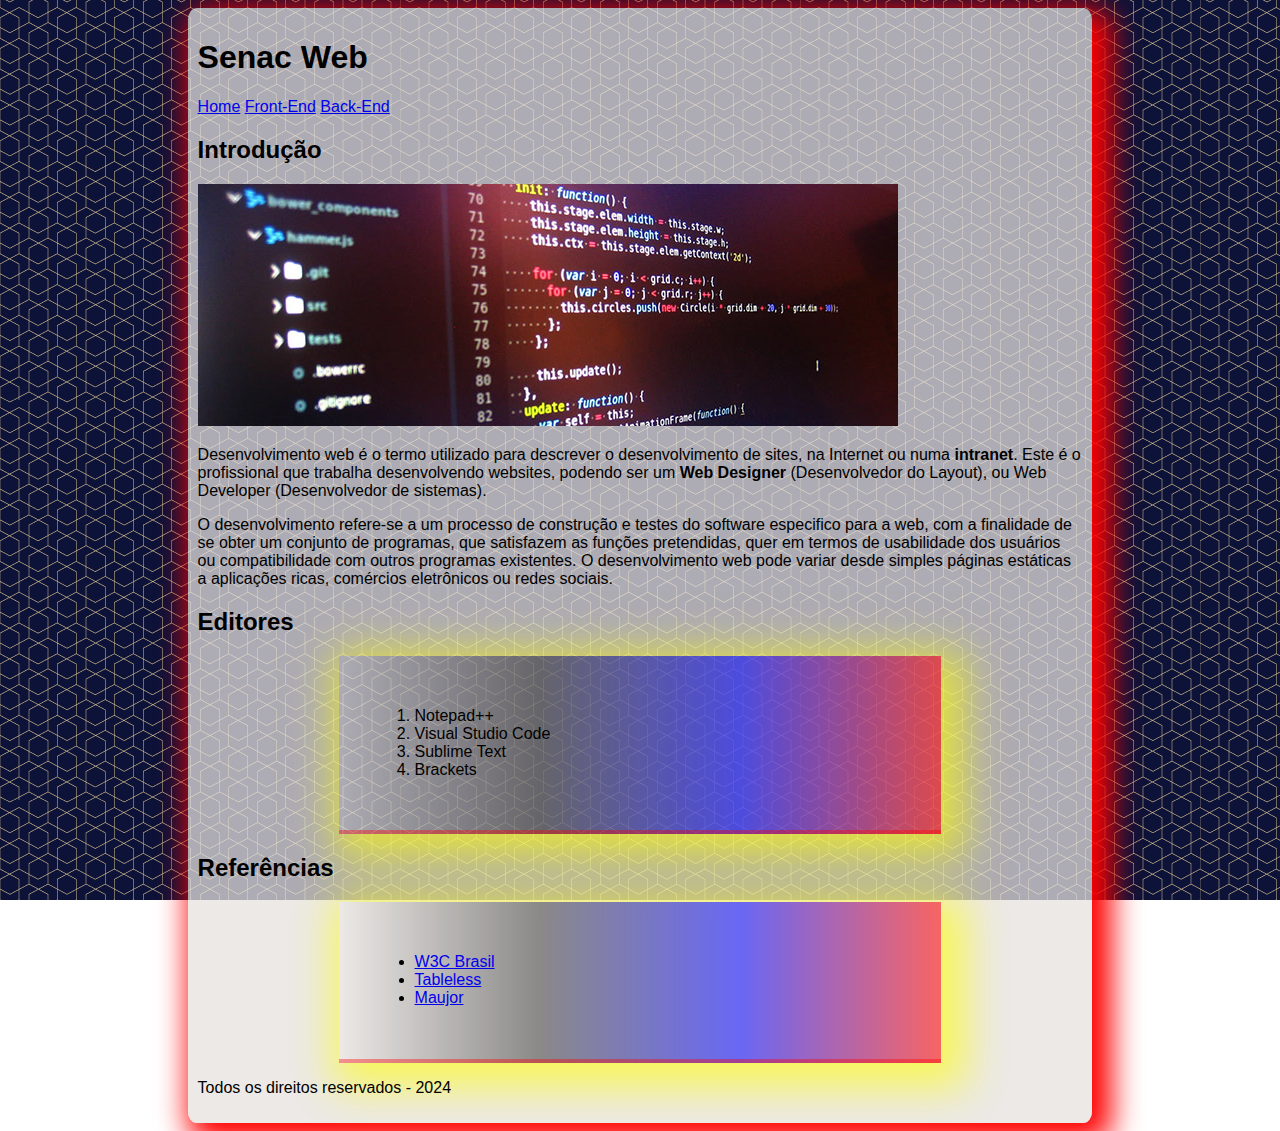
<file: index.html>
<!DOCTYPE html>
<html lang="pt-br">

<head>
    <meta charset="UTF-8">
    <meta name="viewport" content="width=device-width, initial-scale=1.0">
    <title>Site Exemplo</title>
    <link rel="stylesheet" href="css/estilos.css">
</head>

<body>
    <div class="container">
        <h1>Senac Web</h1>

        <nav>
            <a href="index.html">Home</a>
            <a href="front-end.html">Front-End</a>
            <a href="back-end.html">Back-End</a>
        </nav>

        <h2>Introdução</h2>

        <img src="imagens/destaque.jpg" alt="">

        <p> Desenvolvimento web é o termo utilizado para descrever o desenvolvimento
            de sites, na Internet ou numa <b>intranet</b>. Este é o profissional que trabalha desenvolvendo websites,
            podendo ser um
            <b>Web Designer</b> (Desenvolvedor do Layout), ou Web Developer (Desenvolvedor de sistemas).
        </p>

        <p>
            O desenvolvimento refere-se a um processo de construção e testes do software especifico para a web, com a
            finalidade de se obter um conjunto de programas, que satisfazem as funções pretendidas, quer em termos de
            usabilidade dos usuários ou compatibilidade com outros programas existentes. O desenvolvimento web pode
            variar desde simples páginas estáticas a aplicações ricas, comércios eletrônicos ou redes sociais.
        </p>

        <h2>Editores</h2>

        <div class="listas">
            <ol>
                <li>Notepad++</li>
                <li>Visual Studio Code</li>
                <li>Sublime Text</li>
                <li>Brackets</li>
            </ol>
        </div>

        <h2>Referências</h2>

        <div class="listas">
            <ul>
                <li><a href="http://www.w3c.br" target="_blank">W3C Brasil</a></li>
                <li><a href="http://www.tableless.com.br" target="_blank">Tableless</a></li>
                <li><a href="http://www.maujor.com" target="_blank">Maujor</a></li>
            </ul>
        </div>

        <p>
            Todos os direitos reservados - 2024
        </p>
    </div>

</body>

</html>
</file>
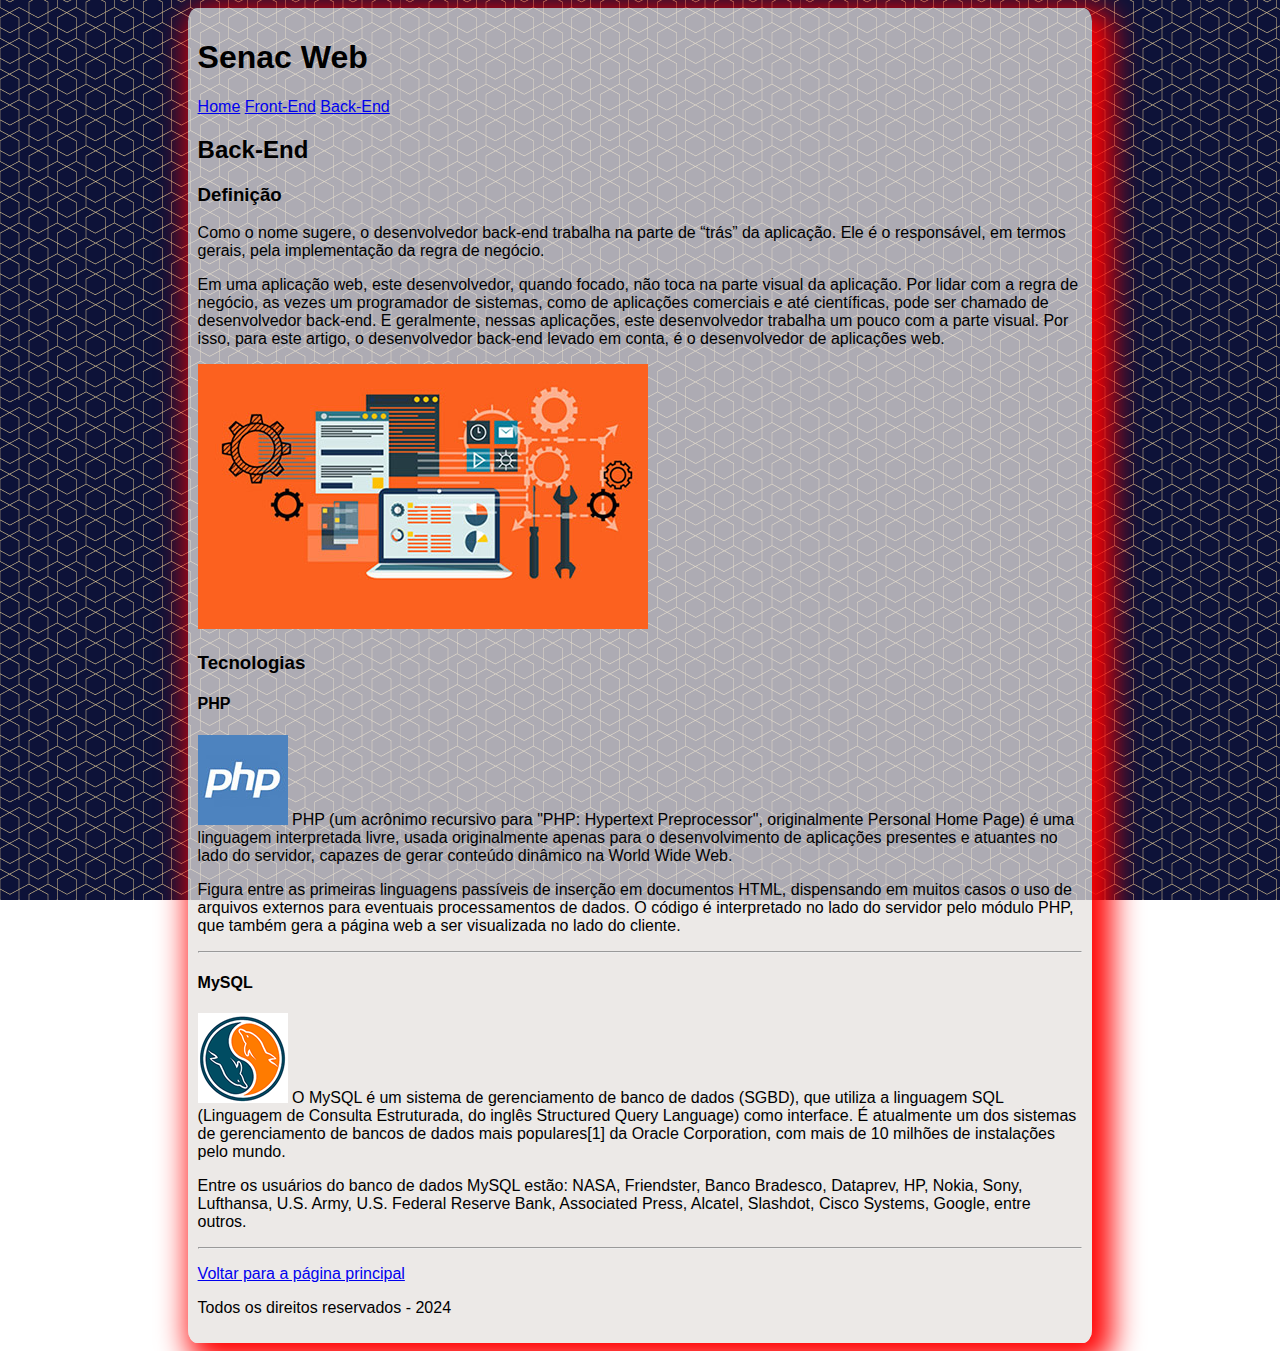
<file: back-end.html>
<!DOCTYPE html>
<html lang="pt-br">
<head>
<meta charset="UTF-8">
<meta name="viewport" content="width=device-width, initial-scale=1.0">
<title>Back-End | Site Exemplo</title>
<link rel="stylesheet" href="css/estilos.css">
</head>
<body>
    <div class="container">
	<h1>Senac Web</h1>
     
	<nav>
		<a href="index.html">Home</a>
		<a href="front-end.html">Front-End</a>
		<a href="back-end.html">Back-End</a>
	</nav>
	
    <h2>Back-End</h2>

    <h3>Definição</h3>
    <p>Como o nome sugere, o desenvolvedor back-end trabalha na parte de “trás” da aplicação. Ele é o responsável, em termos gerais, pela implementação da regra de negócio.</p>
    <p>Em uma aplicação web, este desenvolvedor, quando focado, não toca na parte visual da aplicação. Por lidar com a regra de negócio, as vezes um programador de sistemas, como de aplicações comerciais e até científicas, pode ser chamado de desenvolvedor back-end. E geralmente, nessas aplicações, este desenvolvedor trabalha um pouco com a parte visual. Por isso, para este artigo, o desenvolvedor back-end levado em conta, é o desenvolvedor de aplicações web.</p>


    <img src="imagens/back-end.jpg" alt="">


    <h3>Tecnologias</h3>

    <h4>PHP</h4>
    <p>
        <img src="imagens/logo-php.jpg" alt="">
        PHP (um acrônimo recursivo para "PHP: Hypertext Preprocessor", originalmente Personal Home Page) é uma linguagem interpretada livre, usada originalmente apenas para o desenvolvimento de aplicações presentes e atuantes no lado do servidor, capazes de gerar conteúdo dinâmico na World Wide Web.
	</p>
    <p>Figura entre as primeiras linguagens passíveis de inserção em documentos HTML, dispensando em muitos casos o uso de arquivos externos para eventuais processamentos de dados. O código é interpretado no lado do servidor pelo módulo PHP, que também gera a página web a ser visualizada no lado do cliente.</p>

    <hr>

    <h4>MySQL</h4>
    <p> 
        <img src="imagens/logo-mysql.gif" alt="">
        O MySQL é um sistema de gerenciamento de banco de dados (SGBD), que utiliza a linguagem SQL (Linguagem de Consulta Estruturada, do inglês Structured Query Language) como interface. É atualmente um dos sistemas de gerenciamento de bancos de dados mais populares[1] da Oracle Corporation, com mais de 10 milhões de instalações pelo mundo.
    </p>
    <p>Entre os usuários do banco de dados MySQL estão: NASA, Friendster, Banco Bradesco, Dataprev, HP, Nokia, Sony, Lufthansa, U.S. Army, U.S. Federal Reserve Bank, Associated Press, Alcatel, Slashdot, Cisco Systems, Google, entre outros.</p>

    <hr>
    <p><a href="index.html">Voltar para a página principal</a></p>


    <p>
        Todos os direitos reservados - 2024
    </p>
</div>

</body>
</html>
</file>
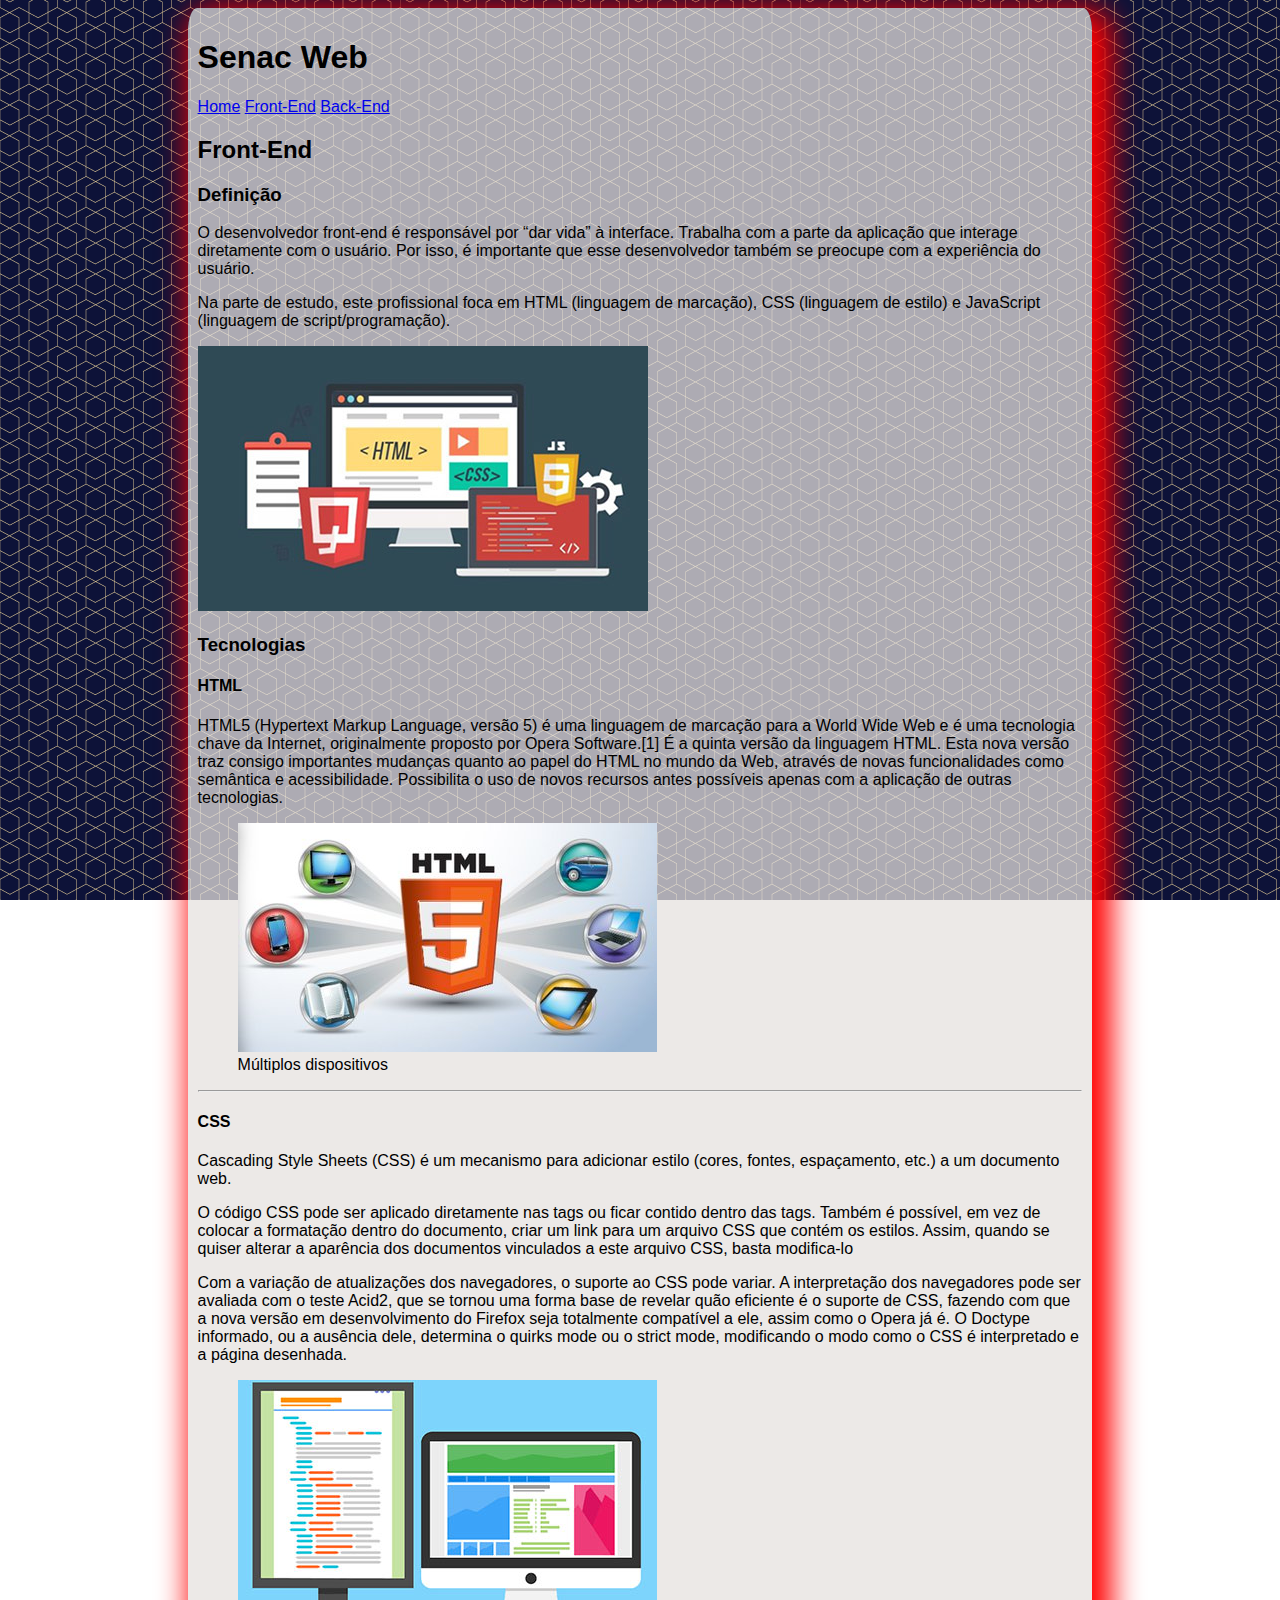
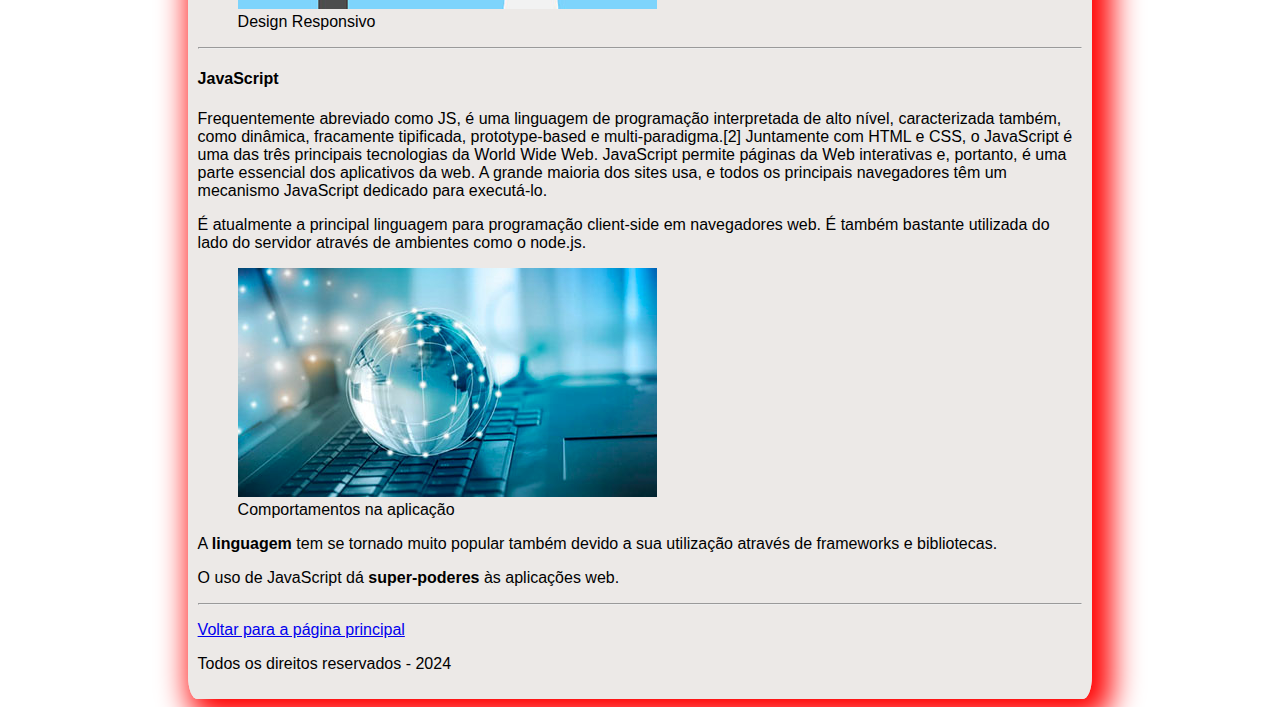
<file: front-end.html>
<!DOCTYPE html>
<html lang="pt-br">

<head>
    <meta charset="UTF-8">
    <meta name="viewport" content="width=device-width, initial-scale=1.0">
    <title>Front End | Site Exemplo</title>
    <link rel="stylesheet" href="css/estilos.css">
</head>

<body>
    <div class="container">
        <h1>Senac Web</h1>

        <nav>
            <a href="index.html">Home</a>
            <a href="front-end.html">Front-End</a>
            <a href="back-end.html">Back-End</a>
        </nav>

        <h2>Front-End</h2>

        <h3>Definição</h3>
        <p>O desenvolvedor front-end é responsável por “dar vida” à interface. Trabalha com a parte da aplicação que
            interage diretamente com o usuário. Por isso, é importante que esse desenvolvedor também se preocupe com a
            experiência do usuário.</p>
        <p> Na parte de estudo, este profissional foca em HTML (linguagem de marcação), CSS (linguagem de estilo) e
            JavaScript (linguagem de script/programação).</p>

        <img src="imagens/front-end.jpg" alt="">

        <h3>Tecnologias</h3>

        <h4>HTML</h4>
        <p>HTML5 (Hypertext Markup Language, versão 5) é uma linguagem de marcação para a World Wide Web e é uma
            tecnologia chave da Internet, originalmente proposto por Opera Software.[1] É a quinta versão da linguagem
            HTML. Esta nova versão traz consigo importantes mudanças quanto ao papel do HTML no mundo da Web, através de
            novas funcionalidades como semântica e acessibilidade. Possibilita o uso de novos recursos antes possíveis
            apenas com a aplicação de outras tecnologias. </p>

        <figure>
            <img src="imagens/devices-html5.jpg" alt="">
            <figcaption>Múltiplos dispositivos</figcaption>
        </figure>

        <hr>

        <h4>CSS</h4>

        <p>Cascading Style Sheets (CSS) é um mecanismo para adicionar estilo (cores, fontes, espaçamento, etc.) a um
            documento web.</p>

        <p>O código CSS pode ser aplicado diretamente nas tags ou ficar contido dentro das tags. Também é possível, em
            vez de colocar a formatação dentro do documento, criar um link para um arquivo CSS que contém os estilos.
            Assim, quando se quiser alterar a aparência dos documentos vinculados a este arquivo CSS, basta modifica-lo
        </p>
        <p>Com a variação de atualizações dos navegadores, o suporte ao CSS pode variar. A interpretação dos navegadores
            pode ser avaliada com o teste Acid2, que se tornou uma forma base de revelar quão eficiente é o suporte de
            CSS, fazendo com que a nova versão em desenvolvimento do Firefox seja totalmente compatível a ele, assim
            como o Opera já é. O Doctype informado, ou a ausência dele, determina o quirks mode ou o strict mode,
            modificando o modo como o CSS é interpretado e a página desenhada.</p>


        <figure>
            <img src="imagens/css.jpg" alt="">
            <figcaption>Design Responsivo</figcaption>
        </figure>

        <hr>

        <h4>JavaScript</h4>
        <p>Frequentemente abreviado como JS, é uma linguagem de programação interpretada de alto nível, caracterizada
            também, como dinâmica, fracamente tipificada, prototype-based e multi-paradigma.[2] Juntamente com HTML e
            CSS, o JavaScript é uma das três principais tecnologias da World Wide Web. JavaScript permite páginas da Web
            interativas e, portanto, é uma parte essencial dos aplicativos da web. A grande maioria dos sites usa, e
            todos os principais navegadores têm um mecanismo JavaScript dedicado para executá-lo.</p>
        <p>É atualmente a principal linguagem para programação client-side em navegadores web. É também bastante
            utilizada do lado do servidor através de ambientes como o node.js.</p>

        <figure>
            <img src="imagens/web.jpg" alt="">
            <figcaption>Comportamentos na aplicação</figcaption>
        </figure>

        <p>A <b>linguagem</b> tem se tornado muito popular também devido a sua utilização através de frameworks e
            bibliotecas.
        </p>

        <p>O uso de JavaScript dá <b>super-poderes</b> às aplicações web.</p>

        <hr>
        <p><a href="index.html"> Voltar para a página principal</a></p>

        <p>
            Todos os direitos reservados - 2024
        </p>
    </div>

</body>

</html>
</file>
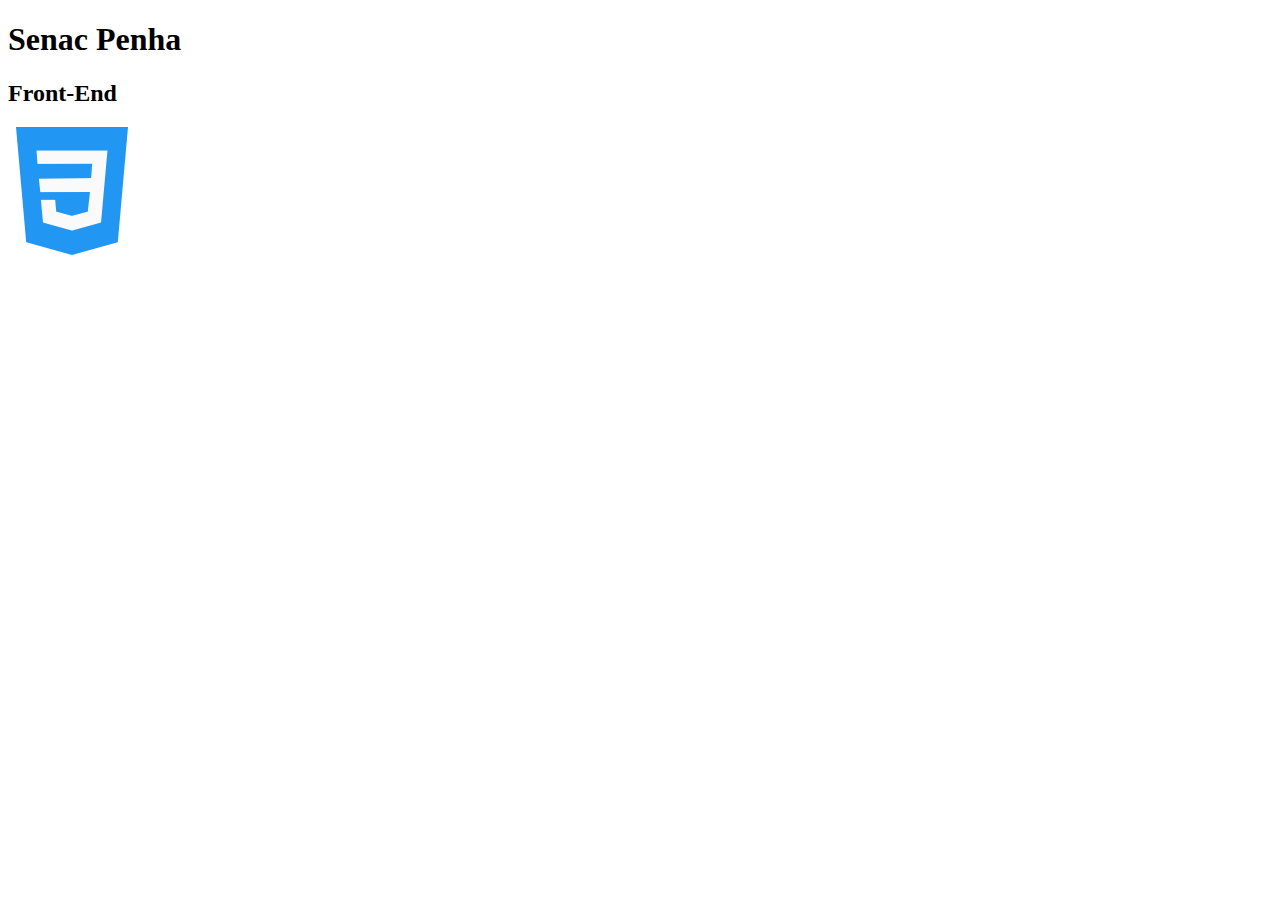
<file: testes-animacoes.html>
<!DOCTYPE html>
<html lang="pt-br">
<head>
    <meta charset="UTF-8">
    <meta name="viewport" content="width=device-width, initial-scale=1.0">
    <title>Testes de animações</title>
    <link
    rel="stylesheet"
    href="https://cdnjs.cloudflare.com/ajax/libs/animate.css/4.1.1/animate.min.css"
  />
</head>
<body>
    <h1 class="animate__animated animate__bounce">Senac Penha</h1>
    
    <h2>Front-End</h2>
    
    <img class="animate__animated animate__flash animate__infinite" 
    src="imagens/css-3.png" alt="">
</body>
</html>
</file>
<file: css/estilos.css>
/* Regras CSS para o site inteiro */

body {
    font-family: 'Segoe UI', Tahoma, Geneva, Verdana, sans-serif;
    background-image: url(../imagens/oriental-tiles.png);
    background-attachment: fixed;
}

img {
    max-width: 100%;
}

/* Use Classe podendo selecionar apenas a primeira. */

.container{
    background-color: rgba(230, 225, 223, 0.74); /* para ficar invisivel mexe na cor. */

    /* Bloco CENTRALIZADO */
    width: 70%;
    margin: auto;

    padding: 10px;
    border-radius: 1%;
    box-shadow: red 10px 10px 30px 10px;
}
 /* Exercicioooooo✌ */
.listas{
    background: linear-gradient(to left, rgba(255, 0, 0, 0.568), rgba(0, 0, 255, 0.555), rgba(0, 0, 0, 0.411), transparent);

    width: 60%;
    margin: auto;
    padding: 4%;
    box-shadow: rgba(255, 255, 0, 0.623) 10px 10px 40px 15px;
    border-top: 4px rgba(255, 0, 0, 0.479) solid 4px;
    border-bottom: 4px rgba(255, 0, 0, 0.384) solid;


}
</file>
